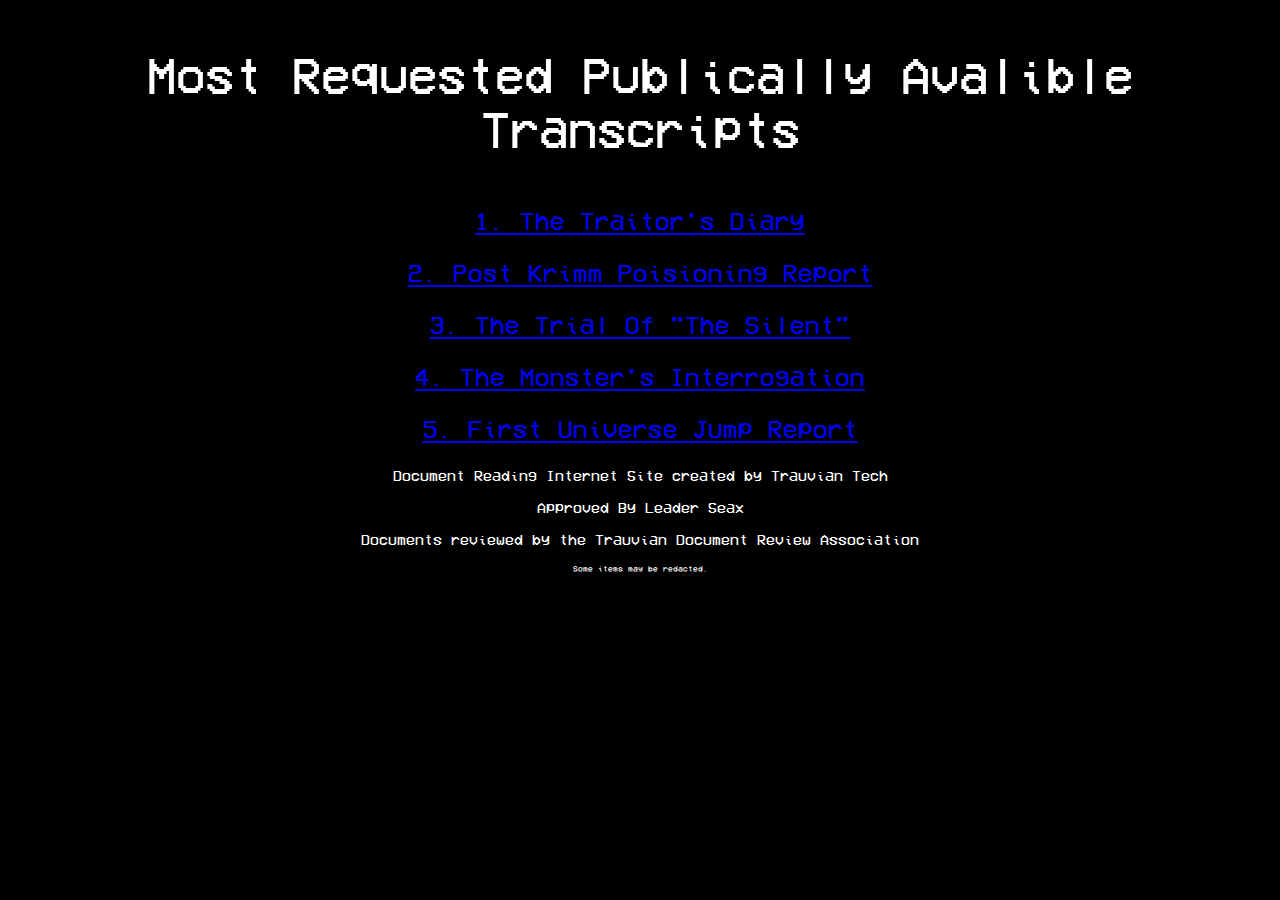
<file: docs/index.html>
<!DOCTYPE html>
<html>

    <head>

        <style>
            @font-face {
                font-family: 'VCR';
                src: url("web_assets/vcr.ttf");
            }

            p {
                font-family: "VCR";
            }

            body {
                background-color: black;
                background-position: center;
                background-size: cover;
                background-repeat: repeat;
            }
        </style>

        <title>Trauvian Public Docs</title>
        <meta charset="utf-8">
        <meta name="viewport" content="width=device-width, initial-scale=1">

    </head>

    <body>
        <section>
        
            <p style="text-align: center; font-size: 50px; color: white;">Most Requested Publically Avalible Transcripts</p>

            <a href="files/diary.html">
                <p style="text-align: center; font-size: 25px;">1. The Traitor's Diary</p>
            </a>

            <a href="files/report.html">
                <p style="text-align: center; font-size: 25px;">2. Post Krimm Poisioning Report</p>
            </a>

            <a href="files/trial.html">
                <p style="text-align: center; font-size: 25px;">3. The Trial Of "The Silent"</p>
            </a>

            <a href="files/interrogation.html">
                <p style="text-align: center; font-size: 25px;">4. The Monster's Interrogation</p>
            </a>

            <a href="files/travel.html">
                <p style="text-align: center; font-size: 25px;">5. First Universe Jump Report</p>
            </a>

            <p style="text-align: center; font-size: 15px; color: white;">Document Reading Internet Site created by Trauvian Tech</p>
            <p style="text-align: center; font-size: 15px; color: white;">Approved By Leader Seax</p>
            <p style="text-align: center; font-size: 15px; color: white;">Documents reviewed by the Trauvian Document Review Association</p>
            <p style="text-align: center; font-size: 8px; color: white;">Some items may be redacted.</p>
        
        </section>
    </body>

</html>
</file>
